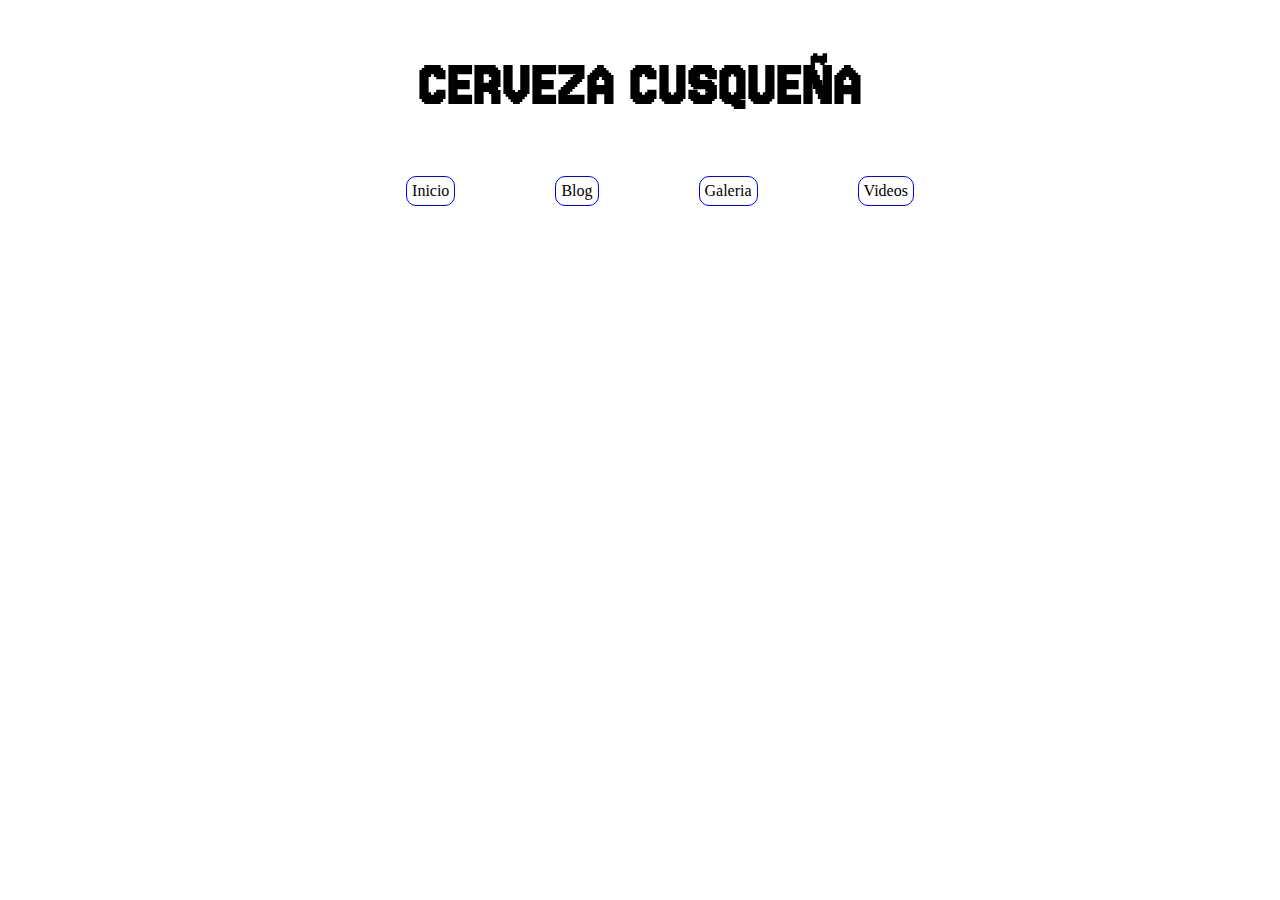
<file: Nueva carpeta/index.html>
<!DOCTYPE html>
<html lang="en">
<head>
    <meta charset="UTF-8">
    <meta name="viewport" content="width=device-width, initial-scale=1.0">
    <title>Document</title>
    <link rel="stylesheet" href="index.css">
    <link href="https://fonts.googleapis.com/css2?family=DM+Serif+Display:ital@0;1&family=Jersey+15&display=swap" rel="stylesheet">
</head>
<body>
    
    <header id="tittle">
        <h1>CERVEZA CUSQUEÑA</h1>
        
    
        
        <ul>
            <li>Inicio</li>
            <li>Blog</li>
            <li>Galeria</li>
            <li>Videos</li>
        </ul>
    </header>






    
</body>
</html>
</file>
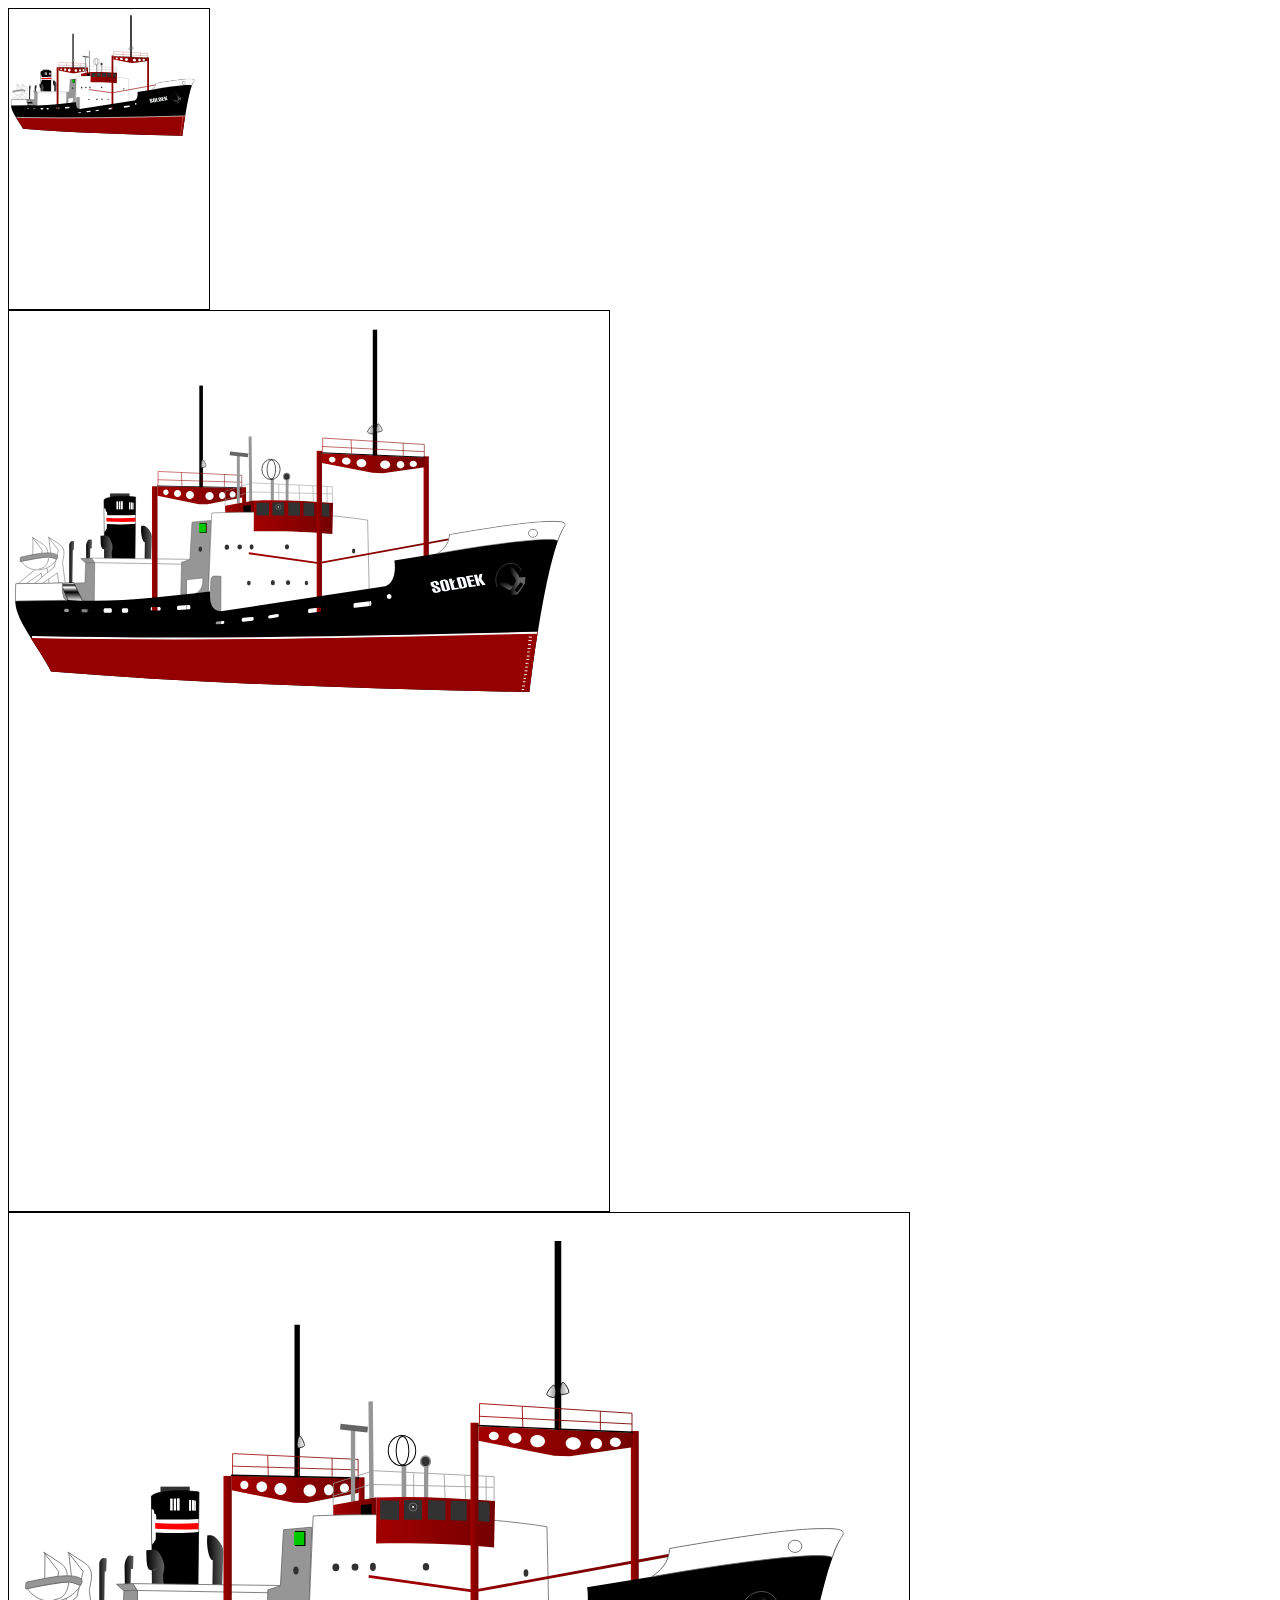
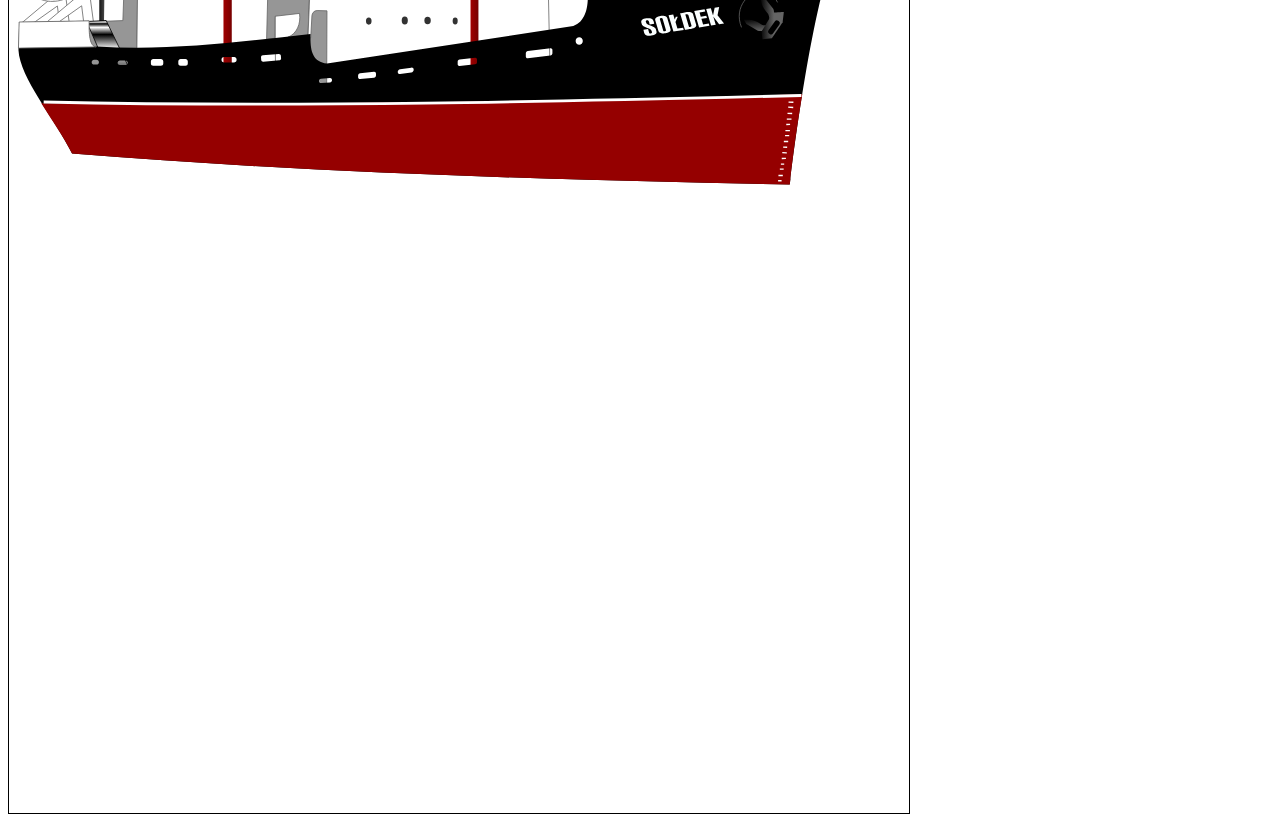
<file: session10/index.html>
<!DOCTYPE html>
<html lang="en">
<head>
    <meta charset="UTF-8">
    <meta name="viewport" content="width=device-width, initial-scale=1.0">
    <title>Document</title>
    <style>
        .imagen{
        border: 1px solid black;
        }

        .uno{
        width: 200px;
        height: 300px;
        }

        .dos{ 
        width: 600px;
        height: 900px;
        }

        .tres{
        width: 900px;
        height: 1200px;

        }

        img{
            width: 100%;
        }

    </style>
</head>
<body>
    
    <div>
        <div class="imagen uno">
            <img src="img/soldek.svg" alt="">
        </div>
        <div class="imagen dos">
            <img src="img/soldek.svg" alt="">
        </div>
        <div class="imagen tres">
            <img src="img/soldek.svg" alt="">
        </div>
    </div>


</body>
</html>
</file>
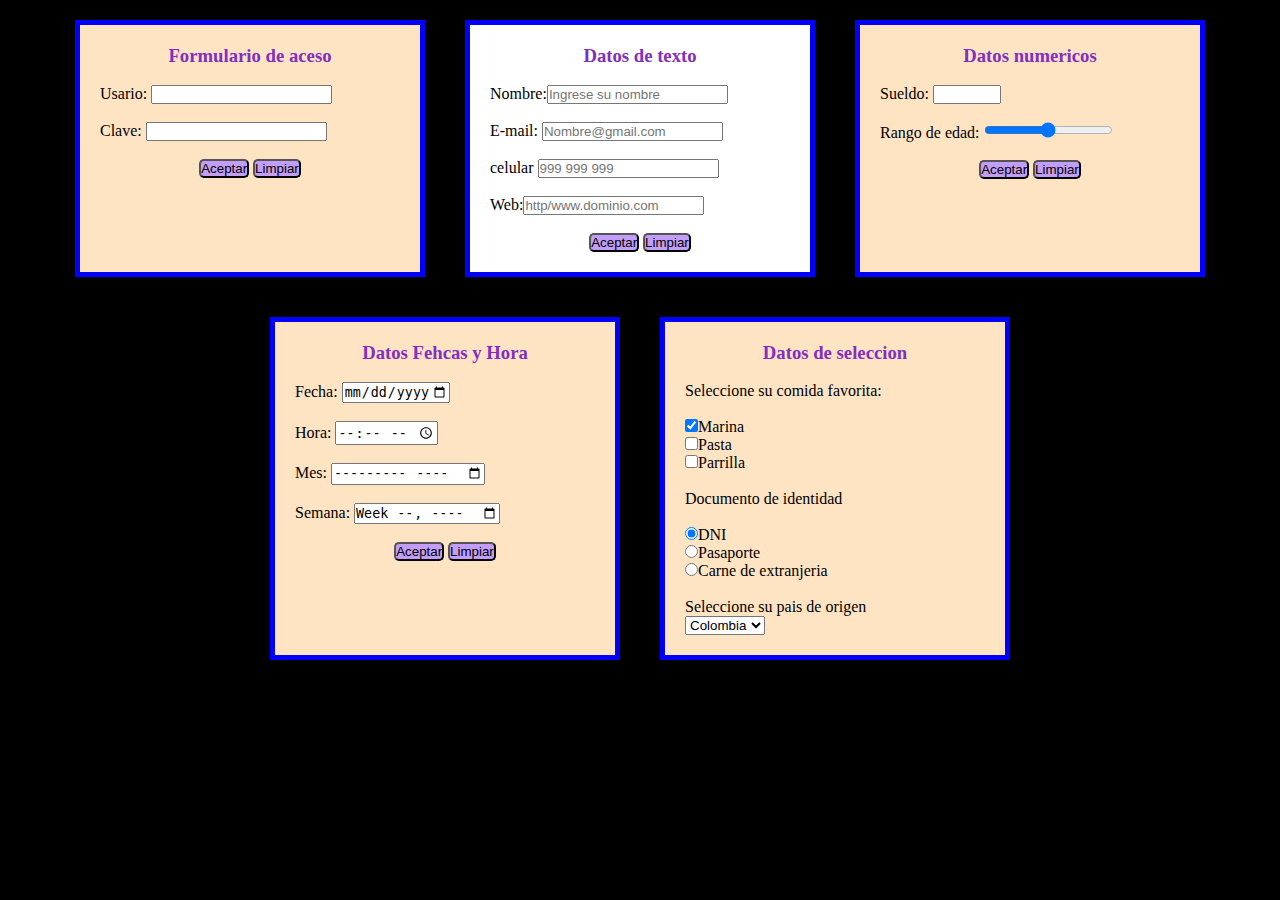
<file: ejemplo/formulario.html>
<!DOCTYPE html>
<html lang="en">
<head>
    <meta charset="UTF-8">
    <meta name="viewport" content="width=device-width, initial-scale=1.0">
    <title>Document</title>
    <link rel="stylesheet" href="estilo.css">
</head>
<body>
    <div id="caja1">

        <h3>Formulario de aceso</h3>
        <form action="envio.php" method="get" name="Formulario1">
        
            <div><br>

                Usario: <input type="text" 
                name="usuario"><br><br>

                Clave: <input type="password" name="clave">

            </div>

            <div class="button"><br>

                <input type="submit"value="Aceptar">

                <input type="reset" value="Limpiar">

            </div>
        </form>
    </div>    

    <div id="caja2">

        <h3>Datos de texto</h3>
        <form method="get" name="Formulario2">

            <div>
                <br>

                Nombre:<input type="text" name="Nombre" 
                placeholder="Ingrese su nombre"><br><br>

                E-mail: <input type="email" name="email" placeholder="Nombre@gmail.com"><br><br>

                celular <input type="tel" name="celular" placeholder="999 999 999" required><br><br>

                Web:<input type="url" name="paginaweb" placeholder="http/www.dominio.com">

            </div>

            <div class="button"><br>

                <input type="submit"value="Aceptar">
                <input type="reset" value="Limpiar">

            </div>

        </form>
    </div>


    <div id="caja3">
        
        <h3>Datos numericos</h3>
        <form action="formulario3" method="get">
            <div>
                <br>

                Sueldo: <input type="number" name="sueldo" min="1000" max="2000" step="100">
                <br><br>

                Rango de edad: <input type="range" name="edad" min="18" max="50" step="1"> 
            </div>

            <div class="button"><br>

                <input type="submit"value="Aceptar">

                <input type="reset" value="Limpiar">

            </div>
        </form>
    </div>


    <div id="caja4">
        <h3>Datos Fehcas y Hora</h3>
        <form name="formulario4" method="get">
            <div><br>
                Fecha: <input type="date" name="fecha" min="2000-12-01" max="2010-12-01">
                <br><br>
                Hora: <input type="time" name="hora" min="09:00" max="20:00" step="3600">
                <br><br>
                Mes: <input type="month" name="mes">
                <br><br>
                Semana: <input type="week" name="semana">
            </div>
        
            <div class="button"><br>

                <input type="submit"value="Aceptar">

                <input type="reset" value="Limpiar">

            </div>
        </form>
    </div>

    <div id="caja5">
        <h3>Datos de seleccion</h3>
        <form name="formulario5" method="get">
            <br>
            <p>Seleccione su comida favorita:</p>
            <br>
            <input type="checkbox" name="comida" value="marina" checked>Marina <br>

            <input type="checkbox" name="comida" value="marina">Pasta<br>

            <input type="checkbox" name="comida" value="marina">Parrilla<br>

            <br>

            <p>Documento de identidad</p><br>
            
            <input type="radio" name="documento" value="dni" checked>DNI <br>

            <input type="radio" name="documento" value="pasaporte">Pasaporte <br>

            <input type="radio" name="documento" value="carne de extranjeria">Carne de extranjeria

            <br><br>

            <p>Seleccione su pais de origen</p>
            <select name="pais">
                
                <option value="peru">Peru</option>
                <option value="argentina">Argentina</option>
                <option value="colombia" selected>Colombia</option>
            </select>


        </form>
    </div>






</body>
</html>
</file>
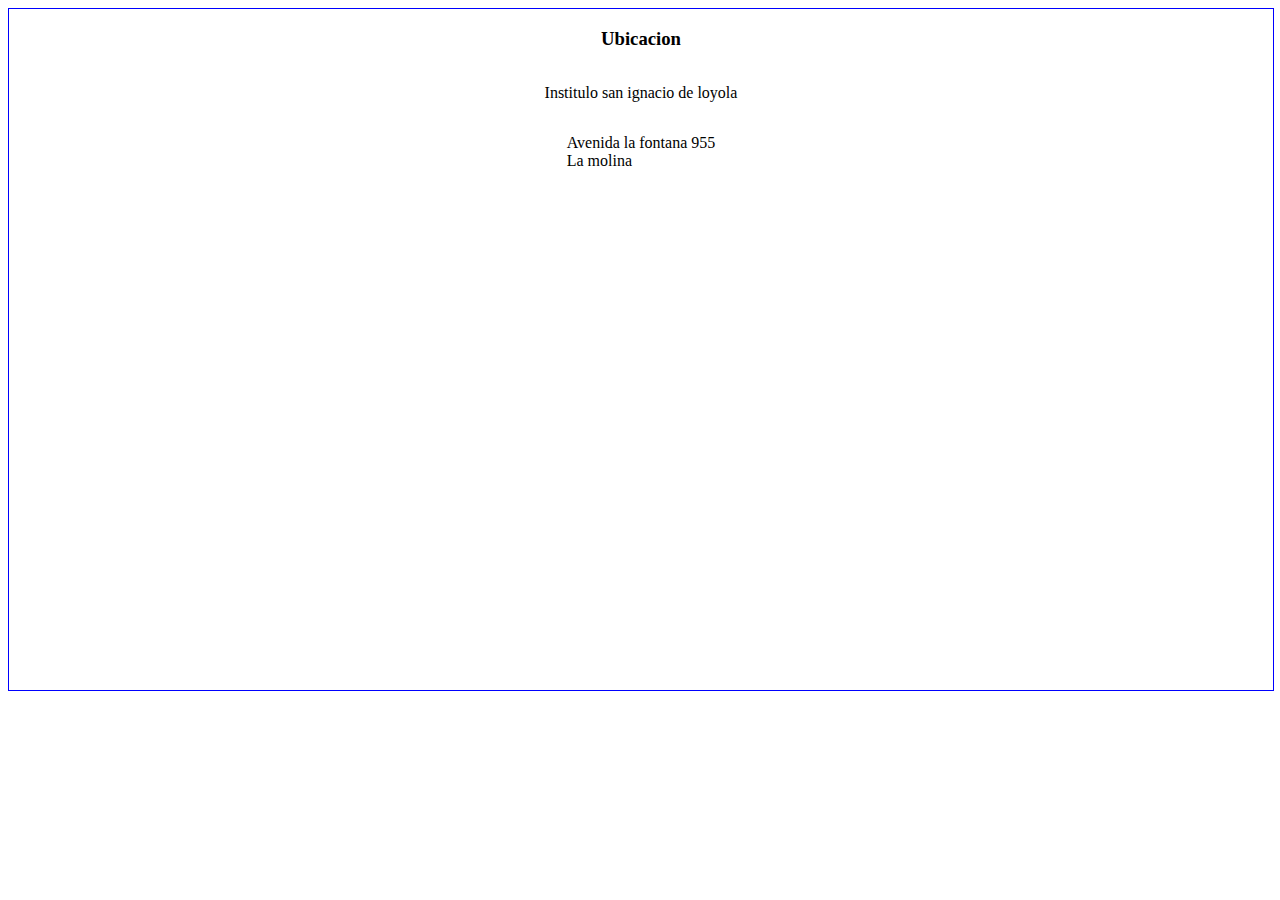
<file: ejemplo/mapas.html>
<!DOCTYPE html>
<html lang="en">
<head>
    <meta charset="UTF-8">
    <meta name="viewport" content="width=device-width, initial-scale=1.0">
    <title>Document</title>
    <link rel="stylesheet" href="estilo2.css">
</head>
<body>
    <div id="ubicacion">
        <h3>Ubicacion</h3>
        <p>Institulo san ignacio de loyola</p>
        <p>Avenida la fontana 955<br> La molina</p>
        <div>
            <iframe src="https://www.google.com/maps/embed?pb=!1m18!1m12!1m3!1d15606.267330073006!2d-76.95834915234916!3d-12.073296710647341!2m3!1f0!2f0!3f0!3m2!1i1024!2i768!4f13.1!3m3!1m2!1s0x9105c6e435a93c41%3A0xcdaaa71f277efd64!2sInstituto%20San%20Ignacio%20de%20Loyola%20(ISIL)!5e0!3m2!1ses!2spe!4v1716591772993!5m2!1ses!2spe" width="600" height="450" style="border:0;" allowfullscreen="" loading="lazy" referrerpolicy="no-referrer-when-downgrade" id="mapa"></iframe>
        </div>
    </div>


</body>
</html>
</file>
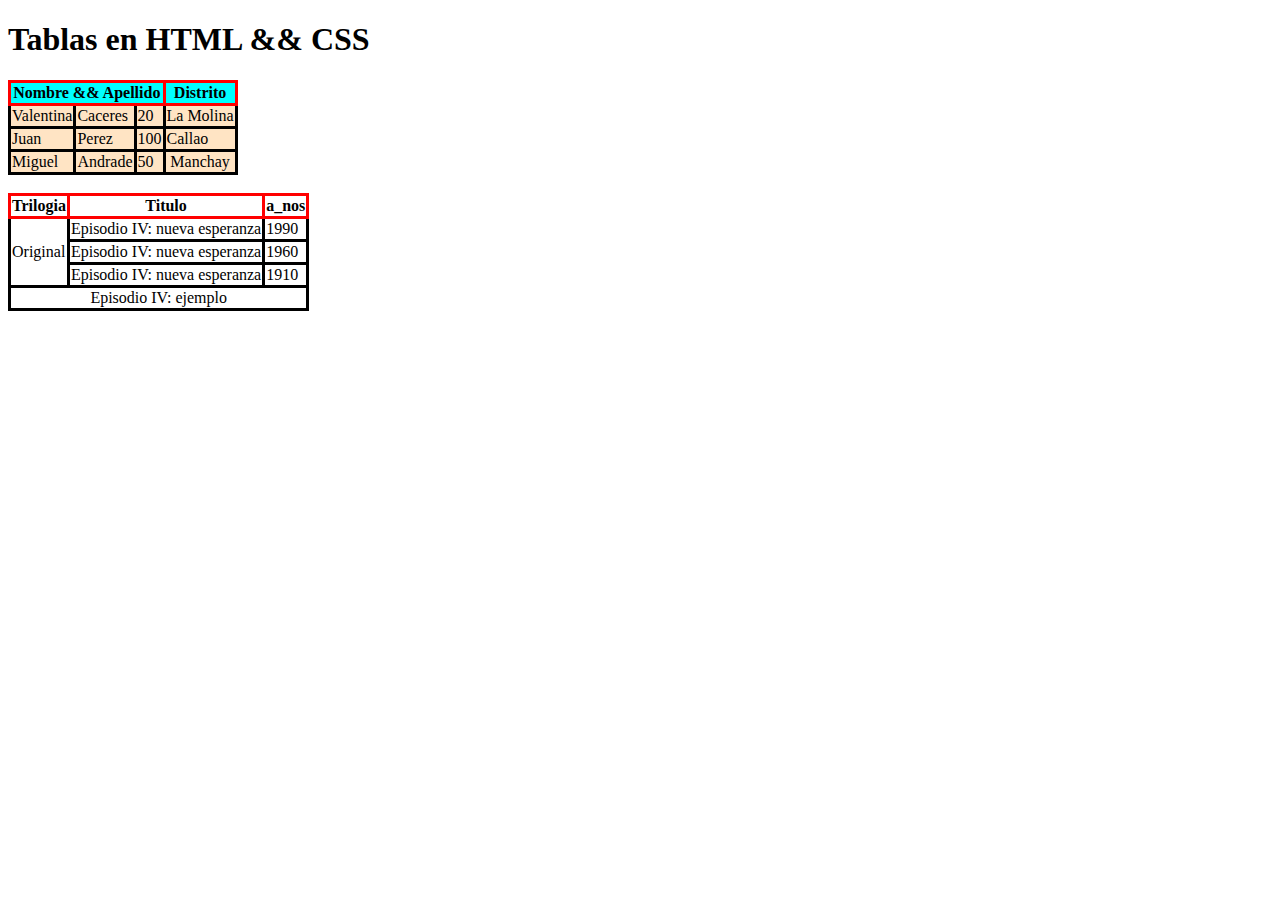
<file: ejemplo/tablas.html>
<!DOCTYPE html>
<html lang="en">
<head>
    <meta charset="UTF-8">
    <meta name="viewport" content="width=device-width, initial-scale=1.0">
    <title>tablas</title>
    <style>
    .tr1{
        background-color: aqua;
    }

    .tr2{
        background-color: bisque;
    }

    table{
        border-collapse: collapse;
    }
    td{
        border: 3px solid black;
    }

    th{
        border: 3px solid red;
    }

    </style>
</head>
<body>
    <div>
        <h1>Tablas en HTML && CSS</h1>

        <table border="1"> 
            <tr class="tr1">
                <th colspan="3">Nombre && Apellido</th>
                
                
                <th>Distrito</th>           
            </tr>

            <tr class="tr2">
                <td>Valentina</td>
                <td>Caceres</td>
                <td>20</td>
                <td>La Molina</td>
            </tr>

            <tr  class="tr2">
                <td>Juan</td>
                <td>Perez</td>
                <td>100</td>
                <td>Callao</td>
            </tr>

            <tr  class="tr2">
                <td>Miguel</td>
                <td>Andrade</td>
                <td>50</td>
                <td align="center">Manchay</td>
            </tr>
        </table>
        <br>
        <table id="tabla2">
            <tr>
                <th>Trilogia</th>
                <th>Titulo</th>
                <th>a_nos</th>
            </tr>

            
            <tr>
                <td rowspan="3">Original</td>
                <td>Episodio IV: nueva esperanza</td>
                <td>1990</td>
            </tr>


            <tr>
                
                <td>Episodio IV: nueva esperanza</td>
                <td>1960</td>
            </tr>

            <tr>
                
                <td>Episodio IV: nueva esperanza</td>
                <td>1910</td>
            </tr>

            <tr>
                <td colspan="3" style="text-align: center;">Episodio IV: ejemplo</td>
            </tr>

        </table>

    </div>


</body>
</html>
</file>
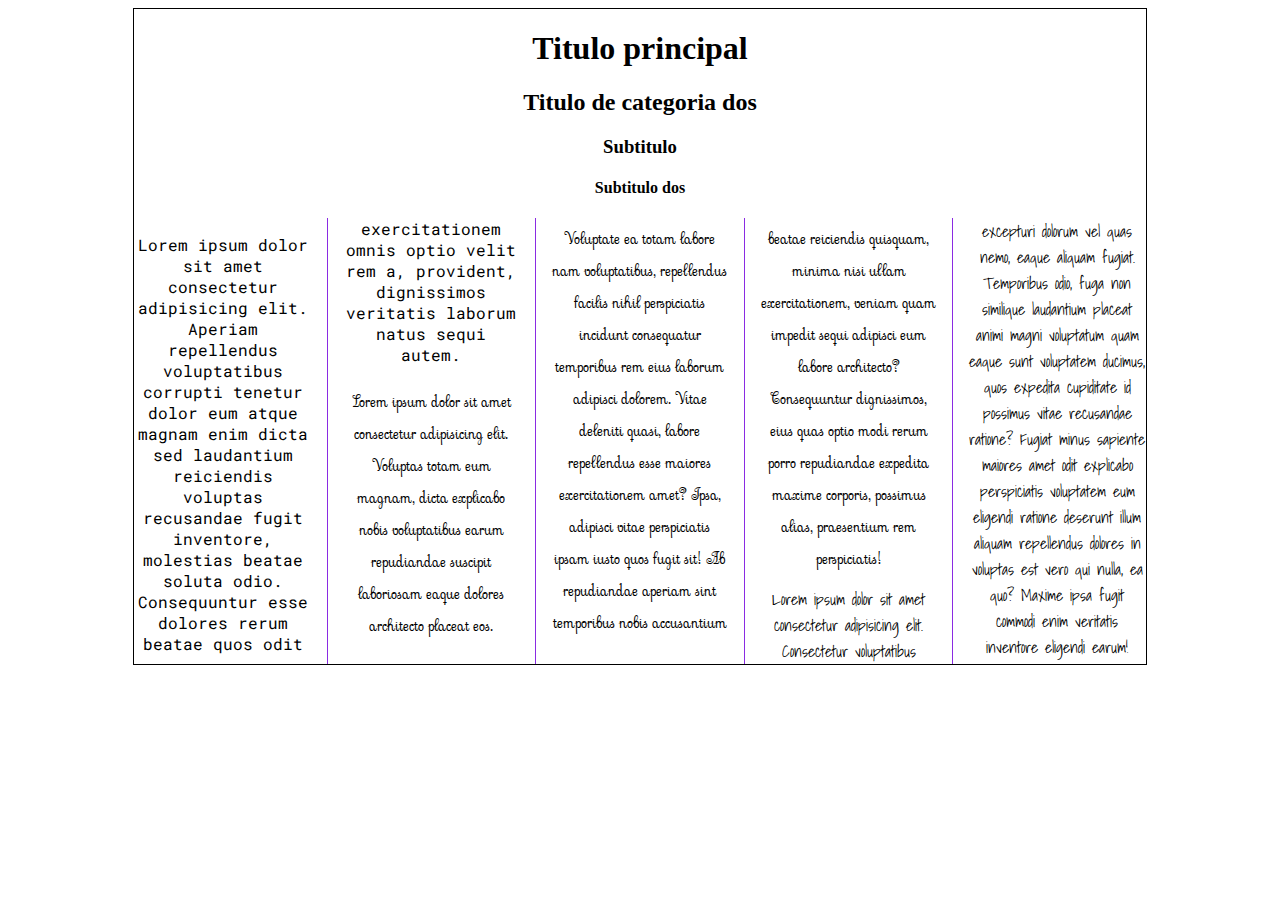
<file: session10/columnas.html>
<!DOCTYPE html>
<html lang="en">
<head>
    <meta charset="UTF-8">
    <meta name="viewport" content="width=device-width, initial-scale=1.0">
    <title>Document</title>
    <link rel="icon" href="img/favicon_icon_130608.ico">

    <link href="https://fonts.googleapis.com/css2?family=Roboto+Mono:ital,wght@0,100..700;1,100..700&display=swap" rel="stylesheet">

    <style>

    @import url('https://fonts.googleapis.com/css2?family=Roboto+Mono:ital,wght@0,100..700;1,100..700&family=Sevillana&display=swap');


    @font-face{
    font-family: fuente1;
    src: url(fuentes/ShadowsIntoLight-Regular.ttf);
    }

    main{
        width: 80%;
        margin: auto;
        border: 1px solid black;
        column-count: 5;
        column-gap: 2em;
        column-rule: 1px solid blueviolet;
        

    }
    p{
        text-align: center;
       
    }


    h1,h2,h3,h4{
        column-span: all; 
        text-align: center;
    }
    .parrafo1{
        font-family: "Roboto Mono", monospace;
    }

    .parrafo2{
        font-family: "Sevillana", cursive;
    }

    .parrafo3{
        font-family: fuente1;
    }

    </style>


</head>
<body>
    <main>
        <h1>Titulo principal</h1>
        <h2>Titulo de categoria dos</h2>
        <h3>Subtitulo</h3>
        <h4>Subtitulo dos</h4>
        
        <p class="parrafo1">Lorem ipsum dolor sit amet consectetur adipisicing elit. Aperiam repellendus voluptatibus corrupti tenetur dolor eum atque magnam enim dicta sed laudantium reiciendis voluptas recusandae fugit inventore, molestias beatae soluta odio. Consequuntur esse dolores rerum beatae quos odit exercitationem omnis optio velit rem a, provident, dignissimos veritatis laborum natus sequi autem.</p>

        <p class="parrafo2">Lorem ipsum dolor sit amet consectetur adipisicing elit. Voluptas totam eum magnam, dicta explicabo nobis voluptatibus earum repudiandae suscipit laboriosam eaque dolores architecto placeat eos. Voluptate ea totam labore nam voluptatibus, repellendus facilis nihil perspiciatis incidunt consequatur temporibus rem eius laborum adipisci dolorem. Vitae deleniti quasi, labore repellendus esse maiores exercitationem amet? Ipsa, adipisci vitae perspiciatis ipsam iusto quos fugit sit! Ab repudiandae aperiam sint temporibus nobis accusantium beatae reiciendis quisquam, minima nisi ullam exercitationem, veniam quam impedit sequi adipisci eum labore architecto? Consequuntur dignissimos, eius quas optio modi rerum porro repudiandae expedita maxime corporis, possimus alias, praesentium rem perspiciatis!</p>

        <p class="parrafo3">Lorem ipsum dolor sit amet consectetur adipisicing elit. Consectetur voluptatibus excepturi dolorum vel quas nemo, eaque aliquam fugiat. Temporibus odio, fuga non similique laudantium placeat animi magni voluptatum quam eaque sunt voluptatem ducimus, quos expedita cupiditate id possimus vitae recusandae ratione? Fugiat minus sapiente maiores amet odit explicabo perspiciatis voluptatem eum eligendi ratione deserunt illum aliquam repellendus dolores in voluptas est vero qui nulla, ea quo? Maxime ipsa fugit commodi enim veritatis inventore eligendi earum!</p>
    </main>



</body>
</html>
</file>
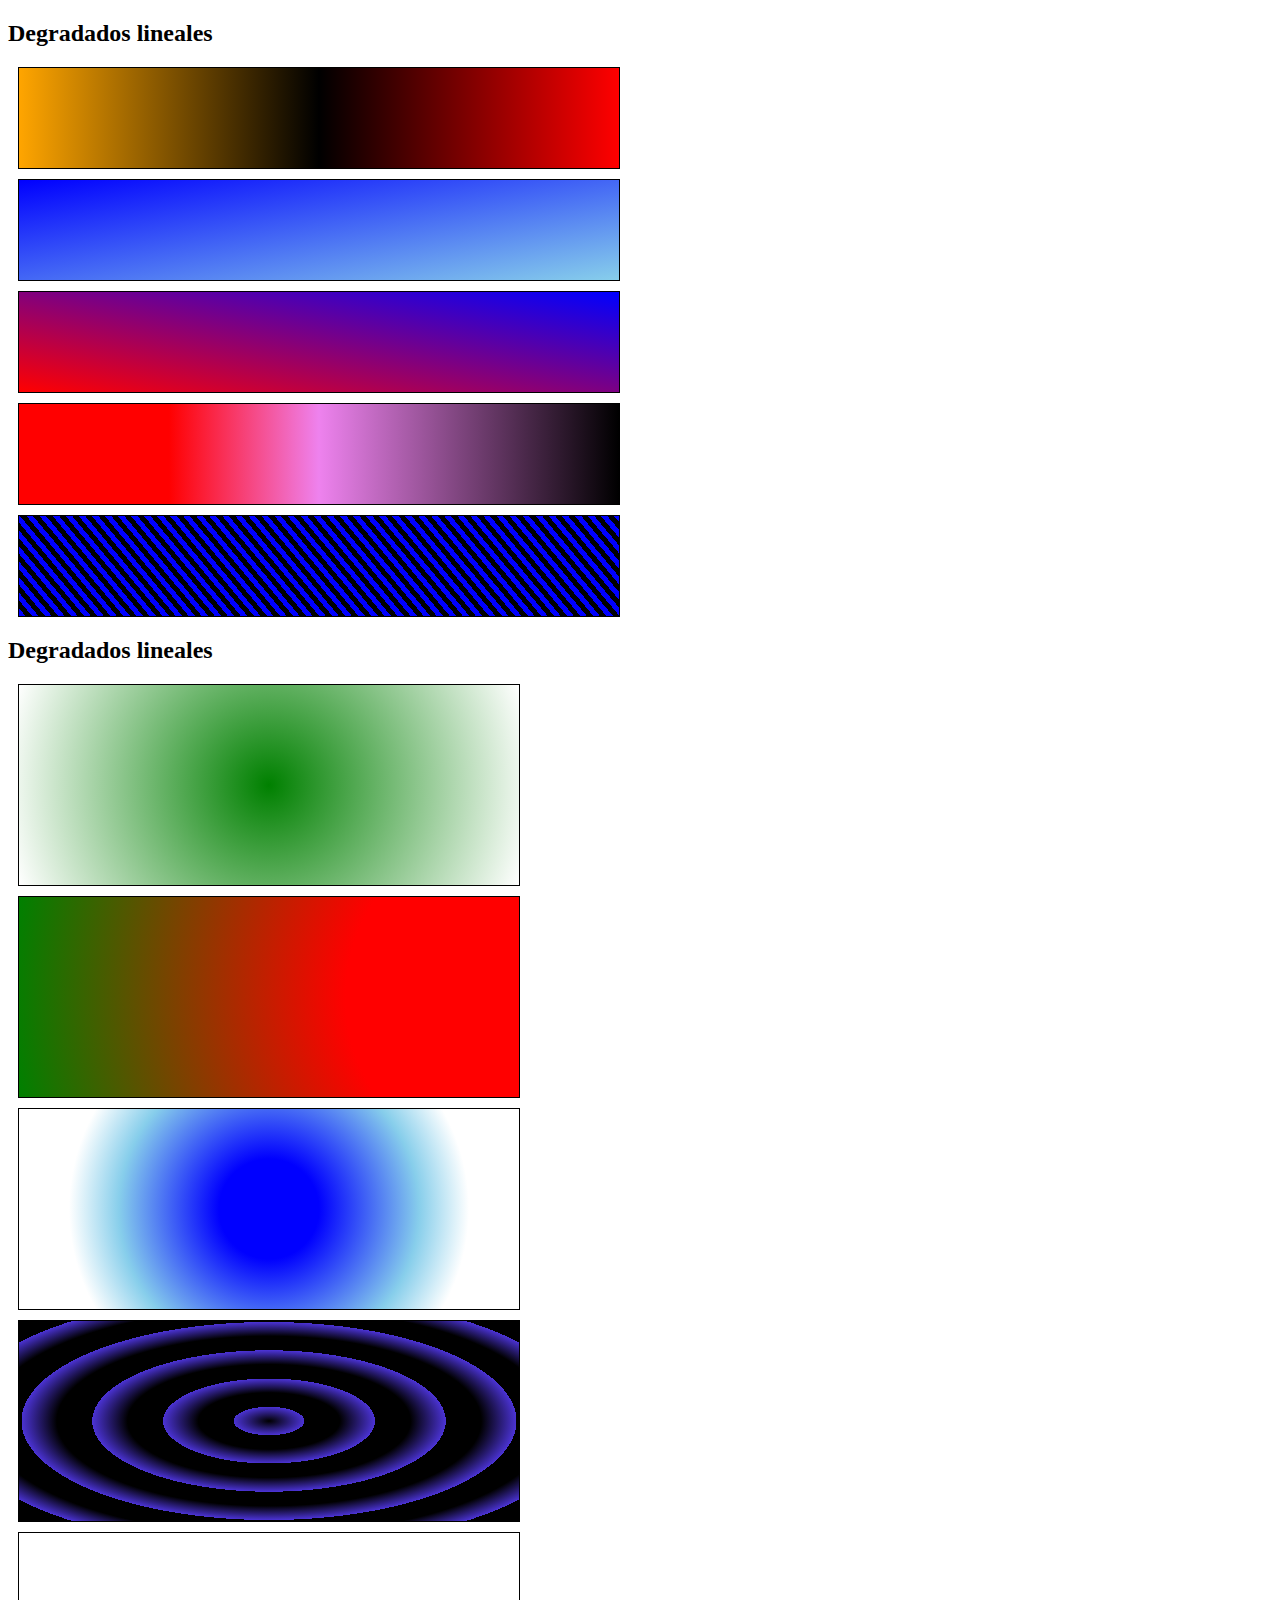
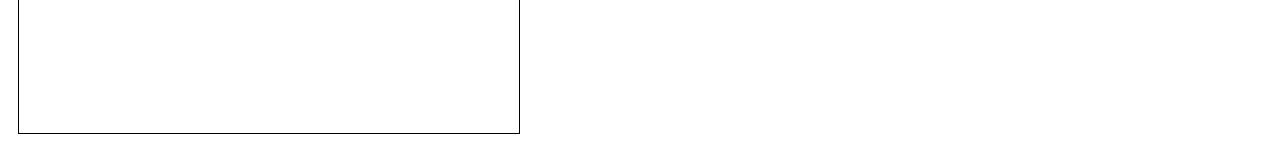
<file: session10/degradaddos.html>
<!DOCTYPE html>
<html lang="en">
<head>
    <meta charset="UTF-8">
    <meta name="viewport" content="width=device-width, initial-scale=1.0">
    <title>Document</title>
    <style>
        .caja{
            width: 600px;
            height: 100px;
            border: 1px solid rgb(0, 0, 0);
            margin: 10px
        }
        .uno{
            background: linear-gradient(to left, red, black, orange);
        }

        .dos{
            background: linear-gradient(to bottom right, blue, skyblue);
        }

        .tres{
            background: linear-gradient(10deg, red, blue)
        }

        .cuatro{
            background: linear-gradient(to right, red 25%, violet 50%, black 100%);
        }

        .cinco{
            background: repeating-linear-gradient(50deg, blue, blue, blue 5px, black 5px, black 10px);
        }

        
        .box{
            height: 200px;
            width: 500px;
            border: 1px solid black;
            margin: 10px;}

        .seis{
            background: radial-gradient(circle at 50%, green, white);
        }

        .ocho{
            background: radial-gradient(circle at 100%, red 34%, green);
        }
        
        .nueve{
            background: radial-gradient(circle 200px at center, blue 25%, skyblue 75%, white 100%);
        }

        .dies{
            background: repeating-radial-gradient( rgb(0, 0, 0) 10%, black 20%, rgb(75, 51, 212) 30%)
        }


    </style>
</head>
<body>
    <main>
        <h2>Degradados lineales</h2>
        <div class="caja uno"></div>
        <div class="caja dos"></div>
        <div class="caja tres"></div>
        <div class="caja cuatro"></div>
        <div class="caja cinco"></div>
        
        <h2>Degradados lineales</h2>
        <div class="box seis"></div>
        <div class="box ocho"></div>
        <div class="box nueve"></div>
        <div class="box dies"></div>
        <div class="box once"></div>
    </main>



</body>
</html>
</file>
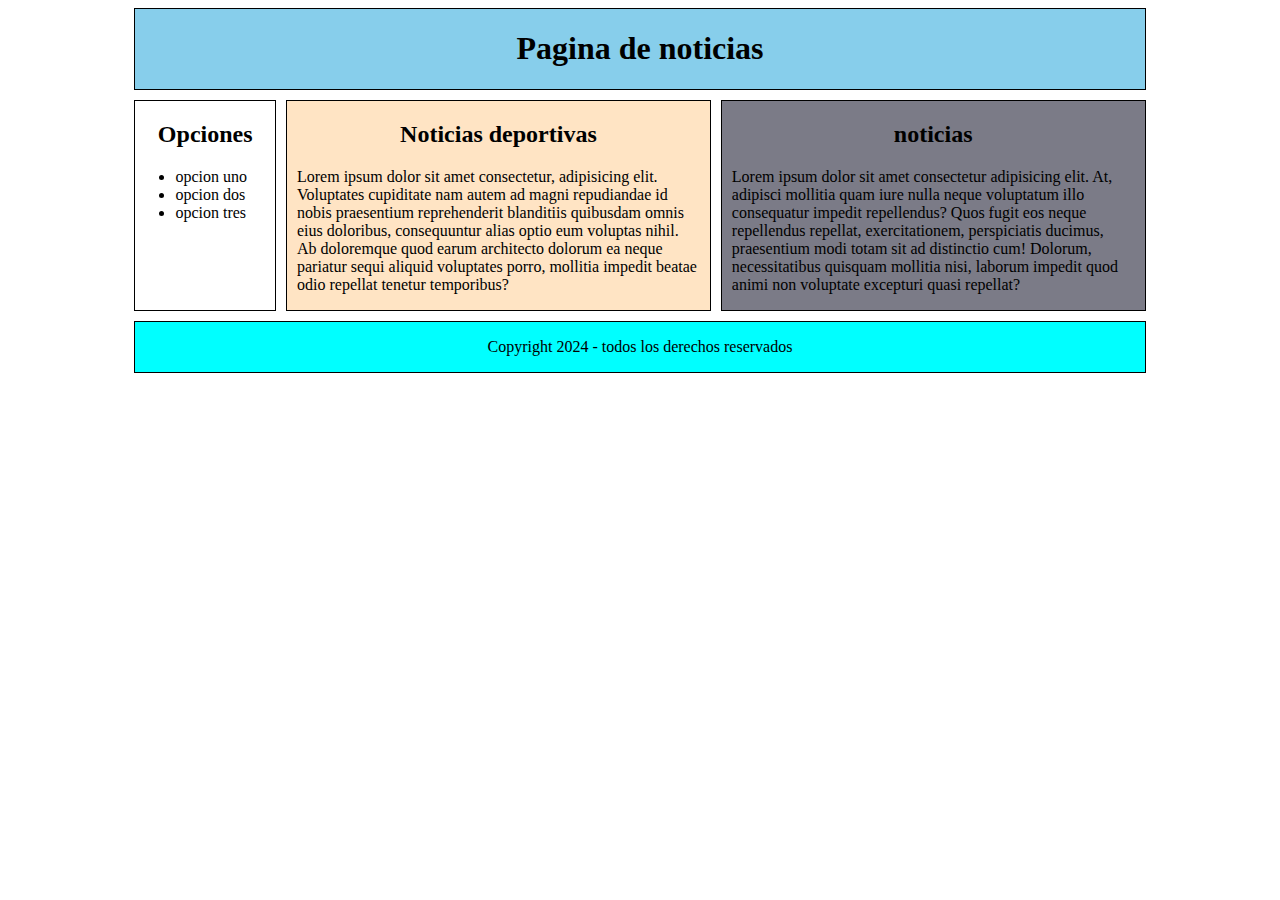
<file: session10/grid.html>
<!DOCTYPE html>
<html lang="en">
<head>
    <meta charset="UTF-8">
    <meta name="viewport" content="width=device-width, initial-scale=1.0">
    <title>Document</title>
    <link rel="stylesheet" href="grid.css">
</head>
<body>
    <div id="contenedor">

        <div class="cabezera">
            <h1>Pagina de noticias</h1>
        </div>

        <div class="menu">
            <h2>Opciones</h2>
            <ul>
                <li>opcion uno</li>
                <li>opcion dos</li>
                <li>opcion tres</li>
            </ul>
        </div>

        <div class="articulo">
            <h2>Noticias deportivas</h2>
            <p>Lorem ipsum dolor sit amet consectetur, adipisicing elit. Voluptates cupiditate nam autem ad magni repudiandae id nobis praesentium reprehenderit blanditiis quibusdam omnis eius doloribus, consequuntur alias optio eum voluptas nihil. Ab doloremque quod earum architecto dolorum ea neque pariatur sequi aliquid voluptates porro, mollitia impedit beatae odio repellat tenetur temporibus?</p>
        </div>

        <div class="sesiones">
            <h2>noticias</h2>
            <p>Lorem ipsum dolor sit amet consectetur adipisicing elit. At, adipisci mollitia quam iure nulla neque voluptatum illo consequatur impedit repellendus? Quos fugit eos neque repellendus repellat, exercitationem, perspiciatis ducimus, praesentium modi totam sit ad distinctio cum! Dolorum, necessitatibus quisquam mollitia nisi, laborum impedit quod animi non voluptate excepturi quasi repellat?</p>
        </div>
        
        <div class="pie">
            <p>Copyright 2024 - todos los derechos reservados</p>
        </div>
    </div>

</body>
</html>
</file>
<file: Nueva carpeta/index.css>
main{
    height: 100vh;
    display: flex;
    justify-content: center;
    align-items: center;
    flex-direction: column;
}

#tittle{
    display: flex;
    flex-direction: column;
    align-items: center;
}

#tittle > ul{
    display: flex;
    padding-right: 100px;
}

h1{
    font-family: "Jersey 15", sans-serif;
    font-size: 65px;
}

li{
    padding: 5px;
    margin-left: 100px;
    list-style: none;
    border:1px solid blue;
    border-radius: 10px;
}


li:hover{
    background-color: rgb(226, 197, 177);
    cursor: pointer;
    transition-property: background-color;
    transition-duration:500ms;
}

.redesimg > img{
    border-radius: 35px;
    margin: 5px;
}
</file>
<file: ejemplo/estilo.css>
*{
    margin:0;
    padding: 0;
}

#caja1{
    width: 300px;
    border: 5px solid blue;
    margin: 20px;
    background-color: bisque;
    padding: 20px;
}

h3{
    text-align: center;
    color: rgb(129, 47, 192);
}

.button{
    text-align: center;
}

.button > input{
    background-color: rgb(194, 157, 250);
    border-radius: 5px;
}




#caja2{
    width: 300px;
    border: 5px solid blue;
    margin: 20px;
    background-color: rgb(255, 255, 255);
    padding: 20px;
}

#caja3{
    width: 300px;
    border: 5px solid blue;
    margin: 20px;
    background-color: bisque;
    padding: 20px;
}

#caja4{
    width: 300px;
    border: 5px solid blue;
    margin: 20px;
    background-color: bisque;
    padding: 20px;
}

#caja5{
    width: 300px;
    border: 5px solid blue;
    margin: 20px;
    background-color: bisque;
    padding: 20px;
}



body{
    display: flex;
    justify-content: center;
    flex-wrap: wrap;
    background-color: black;
}
</file>
<file: ejemplo/estilo2.css>
#ubicacion{
    width:100%;
    height: 100%;
    margin: auto;
    border: 1px solid blue;
    display: flex;
    flex-direction: column;
    align-items: center;
}


#mapa{
    padding-bottom: 50px;
}

body{
    flex-wrap: wrap;
}
</file>
<file: session10/grid.css>
#contenedor{
    display: grid;
    grid-template-areas:

    "header header header"/*si quieres ingresar otro contenido, debebs poner header otra vez, esto es como selectores, el que manda*/
    "nav article section"
    "fooder fooder fooder";

    grid-template-columns: 1fr 3fr 3fr; /*configura el tamano de las cajas*/
    gap: 10px;/*separa la columnas*/

    width: 80%;
    margin: auto;
    

}
h1, h2, .pie{
    text-align: center;
}

p{margin-left: 10px;
margin-right: 10px;}

#contenedor div{
    border: 1px solid black;
}

.cabezera{
    background-color: skyblue;
    grid-area: header;
}

.articulo{
    background-color: bisque;
    grid-area:article;
}

.pie{
    background-color: aqua;
    grid-area: fooder;
}

.sesiones{
    background-color: rgb(123, 123, 135);
    grid-area: section;
}
</file>
